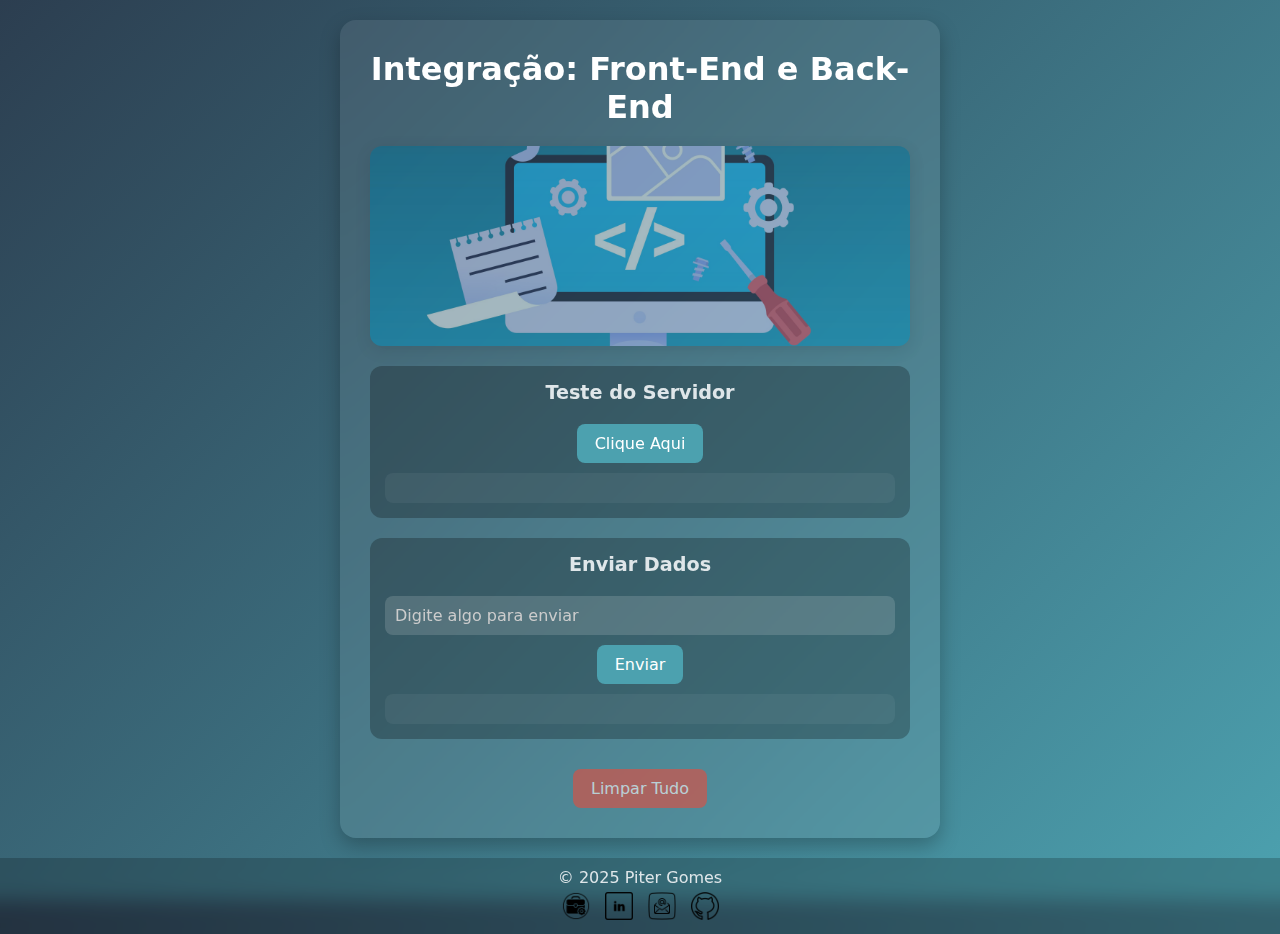
<file: frontend/index.html>
<!DOCTYPE html>
<html lang="pt-BR">
<head>
    <meta charset="UTF-8">
    <title>Integração com Spring Boot</title>
    <link rel="stylesheet" href="css/style.css">
    <link href="https://fonts.googleapis.com/icon?family=Material+Icons" rel="stylesheet">
    <link rel="shortcut icon" href="img/favicon.ico" type="image/x-icon">
</head>
<body>
    <!-- Conteúdo principal -->
    <main class="layout">

        <section class="container">
            <h1>Integração: Front-End e Back-End</h1>

            <!-- Hero Image -->
            <img src="img/arte.jpg" alt="Arte decorativa da aplicação" class="hero-image" id="hero">

            <!-- GET -->
            <section class="card">
                <h2>Teste do Servidor</h2>
                <button onclick="buscarMensagem()">Clique Aqui</button>
                <div id="resultado-get" class="result-box"></div>
            </section>

            <!-- POST -->
            <section class="card">
                <h2>Enviar Dados</h2>
                <form onsubmit="event.preventDefault(); enviarDados();">
                    <input type="text" id="dados-input" placeholder="Digite algo para enviar">
                    <button type="submit">Enviar</button>
                </form>
                <div id="resultado-post" class="result-box"></div>
            </section>

            <!-- Botão Limpar -->
            <button class="limpar" onclick="limparCampos()">Limpar Tudo</button>
        </section>

    </main>

    <!-- Footer -->
    <footer class="footer">
        <p>© 2025 Piter Gomes</p>
        <div class="social-icons">
            <a href="https://my-portfolio-flame-mu-xxis8wes4p.vercel.app/" target="_blank" title="Portfolio">
                <img src="img/icons/portfolio.png" alt="Portfolio">
            </a>
            <a href="https://www.linkedin.com/in/piter-gomes-4a39281a1/" target="_blank" title="LinkedIn">
                <img src="img/icons/linkedin.png" alt="LinkedIn">
            </a>
            <a href="mailto:piterg.bio@gmail.com" target="_blank" title="Email">
                <img src="img/icons/email.png" alt="Email">
            </a>
            <a href="https://github.com/pitercoding" target="_blank" title="GitHub">
                <img src="img/icons/github.png" alt="GitHub">
            </a>
        </div>
    </footer>

    <script src="js/app.js"></script>
</body>
</html>
</file>
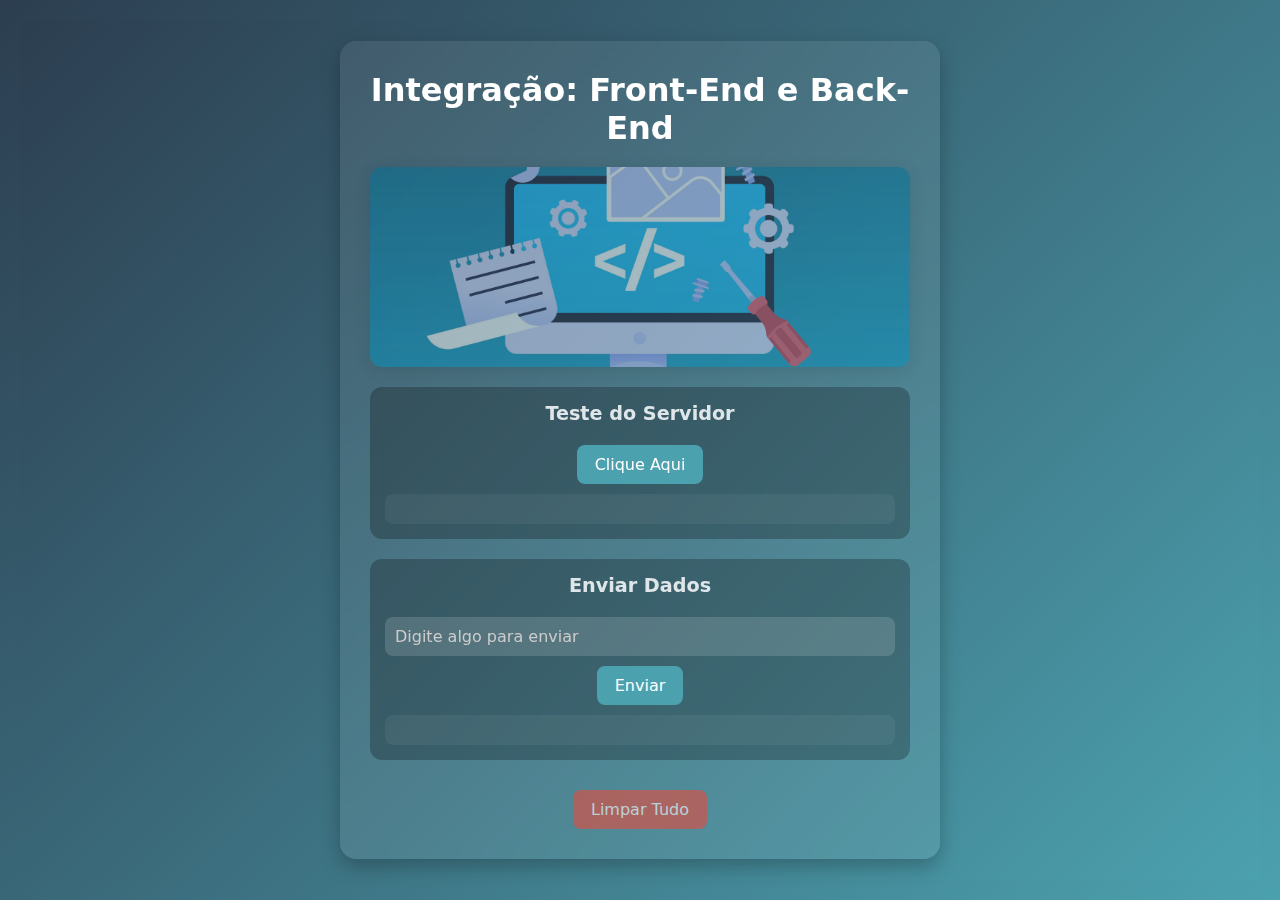
<file: src/main/resources/static/index.html>
<!DOCTYPE html>
<html lang="pt-BR">
<head>
    <meta charset="UTF-8">
    <title>Integração com Spring Boot</title>
    <link rel="stylesheet" href="css/style.css">
    <link rel="shortcut icon" href="imagens/logo-ico.ico" type="image/x-icon">
    <link href="https://fonts.googleapis.com/icon?family=Material+Icons" rel="stylesheet" >
    <link rel="shortcut icon" href="img/favicon.ico" type="image/x-icon">
</head>
<body>
    <!-- Layout geral: formulário + imagem -->
    <main class="layout">

        <!-- Conteúdo principal -->
        <section class="container">
            <h1>Integração: Front-End e Back-End</h1>
            
            <img src="img/arte.jpg" alt="Arte decorativa da aplicação" class="hero-image">

            <!-- GET -->
            <section class="card">
                <h2>Teste do Servidor</h2>
                <button onclick="buscarMensagem()">Clique Aqui</button>
                <div id="resultado-get" class="result-box"></div>
            </section>

            <!-- POST -->
            <section class="card">
                <h2>Enviar Dados</h2>
                <form onsubmit="event.preventDefault(); enviarDados();">
                    <input type="text" id="dados-input" placeholder="Digite algo para enviar">
                    <button type="submit">Enviar</button>
                </form>
                <div id="resultado-post" class="result-box"></div>
            </section>

            <button class="limpar" onclick="limparCampos()">Limpar Tudo</button>
        </section>

    </main>

    <script src="js/app.js"></script>
</body>
</html>
</file>
<file: frontend/css/style.css>
@charset "UTF-8";

/* Paleta de Cores */
:root {
    --color-bg-start: #2c3e50;
    --color-bg-end: #4ca1af;

    --color-card-bg: rgba(0, 0, 0, 0.25);
    --color-container-bg: rgba(255, 255, 255, 0.08);

    --color-text-main: #ffffff;
    --color-text-secondary: #dfe6e9;

    --color-button-bg: #4ca1af;
    --color-button-hover: #2c3e50;

    --color-input-bg: rgba(255, 255, 255, 0.15);
    --color-input-placeholder: #cccccc;

    --color-result-bg: rgba(255, 255, 255, 0.05);
    --shadow-default: 0 8px 20px rgba(0,0,0,0.25);

    --color-clear-bg: #e74c3c;
    --color-clear-hover: #c0392b;
}

/* Reset */
* {
    font-family: system-ui, -apple-system, BlinkMacSystemFont, 'Segoe UI', Roboto, Oxygen, Ubuntu, Cantarell, 'Open Sans', 'Helvetica Neue', sans-serif;
    box-sizing: border-box;
    margin: 0;
    padding: 0;
}

/* Layout principal */
html, body {
    height: 100%;
    margin: 0;
    padding: 0;
    display: flex;
    flex-direction: column; /* empilha main + footer */
    background: linear-gradient(135deg, var(--color-bg-start), var(--color-bg-end));
}

/* Main ocupa todo o espaço entre topo e footer */
main.layout {
    flex: 1;
    display: flex;
    align-items: center;
    justify-content: center;
    gap: 30px;
    flex-wrap: wrap;
    padding: 20px;
}

/* Container principal */
.container {
    background: var(--color-container-bg);
    backdrop-filter: blur(10px);
    border-radius: 16px;
    padding: 30px;
    max-width: 600px;
    width: 100%;
    text-align: center;
    color: var(--color-text-main);
    box-shadow: var(--shadow-default);
}

/* Títulos */
h1 {
    margin-bottom: 20px;
    font-size: 2em;
}

h2 {
    margin-bottom: 10px;
    font-size: 1.2em;
    color: var(--color-text-secondary);
}

/* Hero Image */
.hero-image {
    width: 100%;
    max-height: 200px;
    object-fit: cover;
    margin: 20px 0;
    border-radius: 12px;
    opacity: 0.5;
    filter: drop-shadow(0 4px 8px rgba(0,0,0,0.2));
    display: block;
    transition: opacity 0.3s;
}

.hero-image:hover {
    opacity: 1;
}

/* Cards */
.card {
    margin-bottom: 20px;
    padding: 15px;
    border-radius: 12px;
    background: var(--color-card-bg);
}

/* Botões */
button {
    background: var(--color-button-bg);
    border: none;
    padding: 10px 18px;
    margin-top: 10px;
    font-size: 16px;
    color: var(--color-text-main);
    border-radius: 8px;
    cursor: pointer;
    transition: transform 0.2s, background 0.3s;
}

button:hover {
    background: var(--color-button-hover);
    transform: scale(1.05);
}

/* Botão Limpar */
button.limpar {
    background: var(--color-clear-bg);
    opacity: 0.6;
    transition: opacity 0.3s, transform 0.2s, background 0.3s;
}

button.limpar:hover {
    opacity: 1;
    transform: scale(1.05); 
}

/* Inputs */
input[type="text"] {
    width: 100%;
    padding: 10px;
    margin-top: 10px;
    border: none;
    border-radius: 8px;
    font-size: 1em;
    background: var(--color-input-bg);
    color: var(--color-text-main);
}

input::placeholder {
    color: var(--color-input-placeholder);
}

/* Resultado */
.result-box {
    margin-top: 10px;
    padding: 8px;
    border-radius: 8px;
    min-height: 30px;
    color: var(--color-text-main);
    font-size: 0.9em;
    word-break: break-word;
    background: var(--color-result-bg);
}

/* Footer */
.footer {
    width: 100%;
    padding: 10px 15px;
    text-align: center;
    color: var(--color-text-secondary);
    background: rgba(0,0,0,0.2);
    backdrop-filter: blur(10px);
    box-sizing: border-box;
}

/* Social icons dentro do footer */
.social-icons {
    display: flex;
    justify-content: center;
    gap: 15px;
    margin-top: 5px;
}

.social-icons img {
    width: 28px;
    height: 28px;
    transition: transform 0.2s, filter 0.3s;
}

.social-icons img:hover {
    transform: scale(1.2);
    filter: brightness(1.3);
}

/* Responsividade */
@media (max-width: 700px) {
    h1 {
        font-size: 1.5em;
    }

    button {
        width: 100%;
    }

    .layout {
        flex-direction: column;
    }

    .social-icons {
        gap: 10px;
    }

    .social-icons img {
        width: 24px;
        height: 24px;
    }
}
</file>
<file: src/main/resources/static/css/style.css>
@charset "UTF-8";

/* Paleta de Cores */
:root {
    --color-bg-start: #2c3e50;
    --color-bg-end:   #4ca1af;

    --color-card-bg: rgba(0, 0, 0, 0.25);
    --color-container-bg: rgba(255, 255, 255, 0.08);

    --color-text-main: #ffffff;
    --color-text-secondary: #dfe6e9;

    --color-button-bg: #4ca1af;
    --color-button-hover: #2c3e50;

    --color-input-bg: rgba(255, 255, 255, 0.15);
    --color-input-placeholder: #cccccc;

    --color-result-bg: rgba(255, 255, 255, 0.05);
    --shadow-default: 0 8px 20px rgba(0,0,0,0.25);

    --color-clear-bg: #e74c3c;
    --color-clear-hover: #c0392b;
}

* {
    font-family: system-ui, -apple-system, BlinkMacSystemFont, 'Segoe UI', Roboto, Oxygen, Ubuntu, Cantarell, 'Open Sans', 'Helvetica Neue', sans-serif;
    box-sizing: border-box;
    margin: 0;
    padding: 0;
}

body, html {
    height: 100%;
    width: 100%;
    background: linear-gradient(135deg, var(--color-bg-start), var(--color-bg-end));
    display: flex;
    justify-content: center;
    align-items: center;
    padding: 20px;
}

.layout {
    display: flex;
    align-items: center;
    justify-content: center;
    gap: 30px;
    flex-wrap: wrap;
}

.container {
    background: var(--color-container-bg);
    backdrop-filter: blur(10px);
    border-radius: 16px;
    padding: 30px;
    max-width: 600px;
    width: 100%;
    text-align: center;
    color: var(--color-text-main);
    box-shadow: var(--shadow-default);
}

h1 {
    margin-bottom: 20px;
    font-size: 2em;
}

.hero-image {
    width: 100%;                   /* ocupa toda a largura do container */
    max-height: 200px;             /* altura máxima desejada */
    object-fit: cover;             /* mantém proporção e “corta” se necessário */
    margin: 20px 0;                /* espaçamento acima e abaixo */
    border-radius: 12px;           /* cantos arredondados */
    opacity: 0.5;
    filter: drop-shadow(0 4px 8px rgba(0,0,0,0.2));
    display: block;
    transition: opacity 0.3s;
}

.hero-image:hover {
    opacity: 1;
}


h2 {
    margin-bottom: 10px;
    font-size: 1.2em;
    color: var(--color-text-secondary);
}

.card {
    margin-bottom: 20px;
    padding: 15px;
    border-radius: 12px;
    background: var(--color-card-bg);
}

button {
    background: var(--color-button-bg);
    border: none;
    padding: 10px 18px;
    margin-top: 10px;
    font-size: 16px;
    color: var(--color-text-main);
    border-radius: 8px;
    cursor: pointer;
    transition: transform 0.2s, background 0.3s;
}

button:hover {
    background: var(--color-button-hover);
    transform: scale(1.05);
}

button.limpar {
    background: var(--color-clear-bg);
    opacity: 0.6;
    transition: opacity 0.3s, transform 0.2s, background 0.3s;
}

button.limpar:hover {
    opacity: 1;
    transform: scale(1.05); 
}

input[type="text"] {
    width: 100%;
    padding: 10px;
    margin-top: 10px;
    border: none;
    border-radius: 8px;
    font-size: 1em;
    background: var(--color-input-bg);
    color: var(--color-text-main);
}

input::placeholder {
    color: var(--color-input-placeholder);
}

.result-box {
    margin-top: 10px;
    padding: 8px;
    border-radius: 8px;
    min-height: 30px;
    color: var(--color-text-main);
    font-size: 0.9em;
    word-break: break-word;
    background: var(--color-result-bg);
}

/* Responsividade */
@media (max-width: 700px) {
    .layout {
        flex-direction: column;
    }

    h1 {
        font-size: 1.5em;
    }

    button {
        width: 100%;
    }
}
</file>
